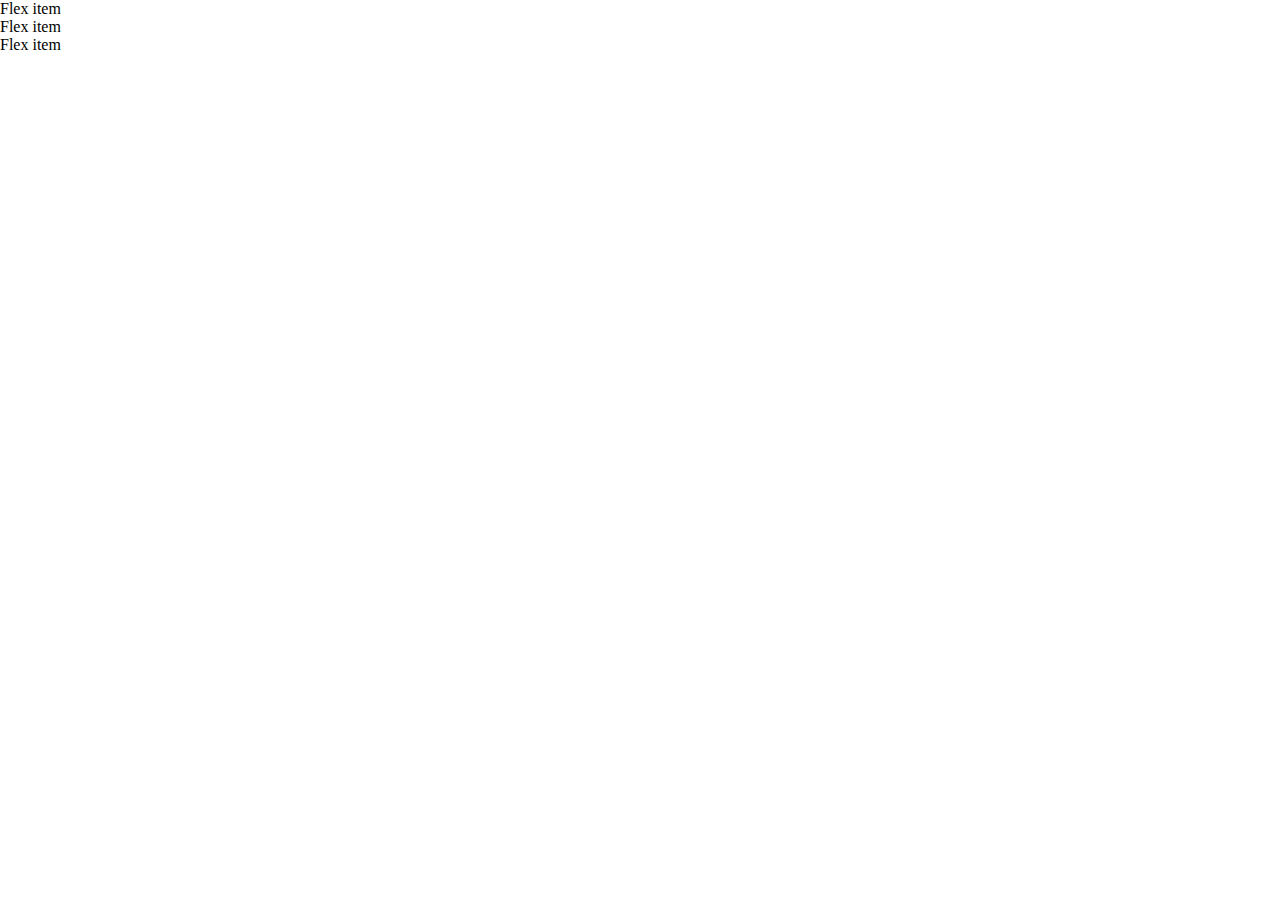
<file: anothertutorial.html>
<!DOCTYPE html>
<html lang="en" dir="ltr">
  <head>
    <meta charset="utf-8">

    <meta name="viewport" content="width=device-width, initial-scale=1, shrink-to-fit=no">
    <link rel="stylesheet" href="styling.css">

    <link href="https://cdn.jsdelivr.net/npm/bootstrap@5.0.0-beta1/dist/css/bootstrap.min.css" rel="stylesheet" integrity="sha384-giJF6kkoqNQ00vy+HMDP7azOuL0xtbfIcaT9wjKHr8RbDVddVHyTfAAsrekwKmP1" crossorigin="anonymous">

    <title></title>
  </head>
  <body>
    <div class="d-flex">
      <div class="mr-auto p-2">Flex item</div>
      <div class="p-2">Flex item</div>
      <div class="p-2">Flex item</div>
    </div>
    <script src="https://code.jquery.com/jquery-3.3.1.slim.min.js" integrity="sha384-q8i/X+965DzO0rT7abK41JStQIAqVgRVzpbzo5smXKp4YfRvH+8abtTE1Pi6jizo" crossorigin="anonymous"></script>
<script src="https://cdnjs.cloudflare.com/ajax/libs/popper.js/1.14.7/umd/popper.min.js" integrity="sha384-UO2eT0CpHqdSJQ6hJty5KVphtPhzWj9WO1clHTMGa3JDZwrnQq4sF86dIHNDz0W1" crossorigin="anonymous"></script>
<script src="https://stackpath.bootstrapcdn.com/bootstrap/4.3.1/js/bootstrap.min.js" integrity="sha384-JjSmVgyd0p3pXB1rRibZUAYoIIy6OrQ6VrjIEaFf/nJGzIxFDsf4x0xIM+B07jRM" crossorigin="anonymous"></script>
  </body>

</html>
</file>
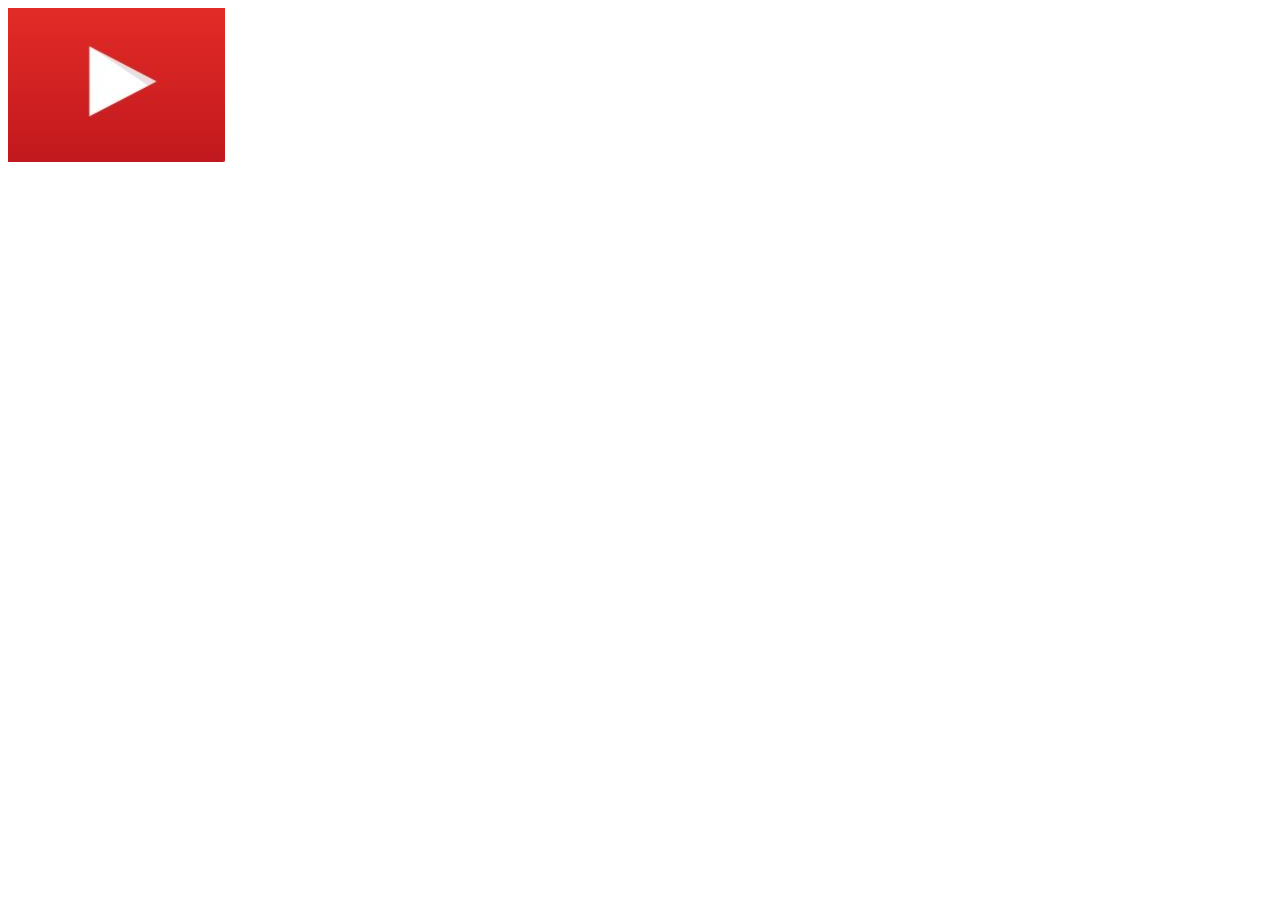
<file: ContactInfo.html>
<!DOCTYPE html>
<html lang="en" dir="ltr">
  <head>
    <meta charset="utf-8">
    <title></title>
  </head>
  <body>
    <a href="https://www.youtube.com/channel/UCn-lWnzM6YFlT7aUE46BN5g">
      <img src="youtubething.JPG" alt="">
    </a>

  </body>
</html>
</file>
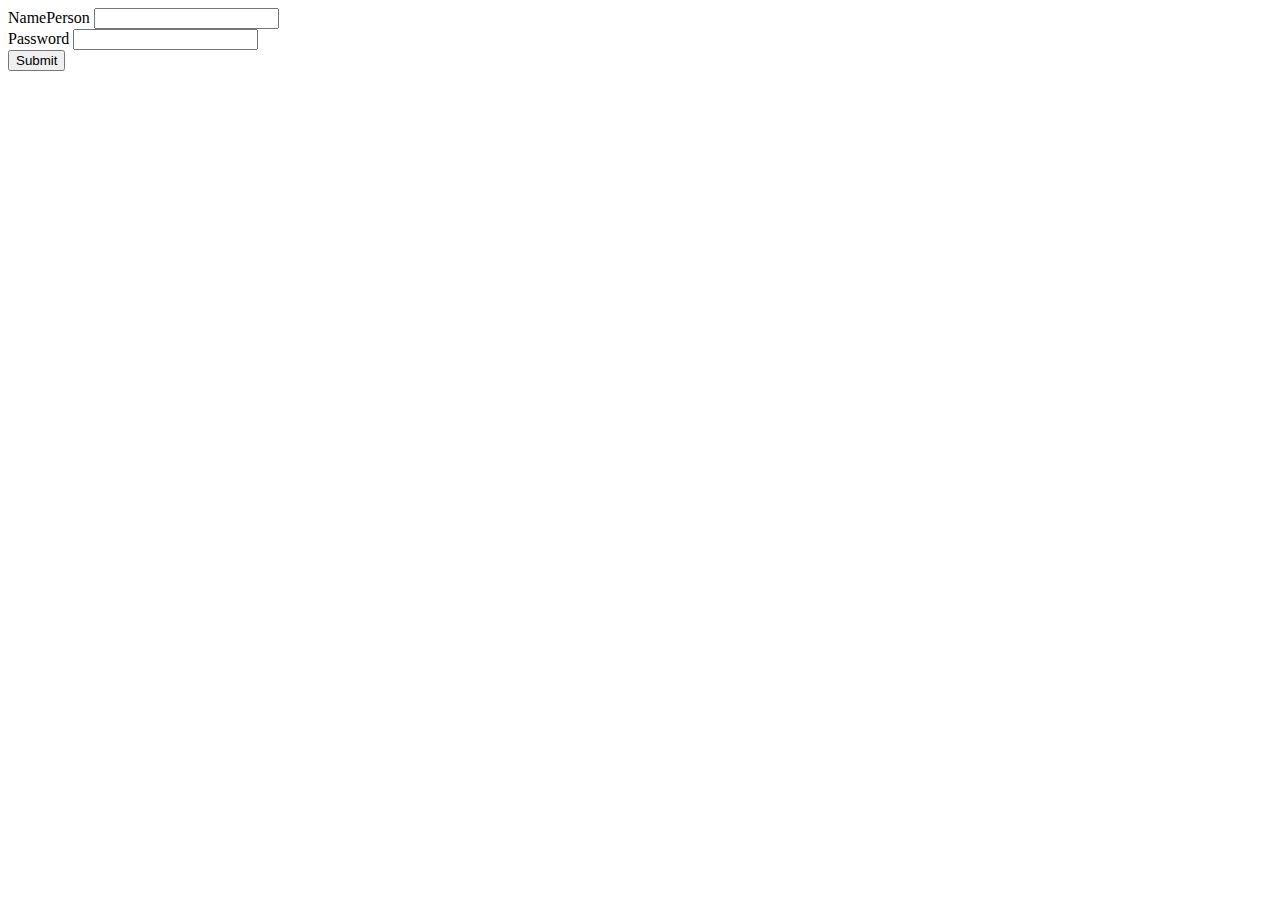
<file: random.html>
<!DOCTYPE html>
<html lang="en" dir="ltr">
  <head>
    <meta charset="utf-8">
    <meta name="viewport" content="width=device-width, initial-scale=1.0">
    <link href="https://fonts.googleapis.com/css2?family=Nanum+Gothic&display=swap" rel="stylesheet">
    <link href="https://fonts.googleapis.com/css2?family=Source+Sans+Pro:wght@200;300;400&display=swap" rel="stylesheet">
    <link href="https://fonts.googleapis.com/css2?family=Staatliches&display=swap" rel="stylesheet">
    <title>Form Validation</title>
    <link rel="stylesheet" href="style.css">

  </head>
  <body>
    <form class="Form">
      <div>
        <label for="naming">NamePerson</label>
        <input type="text" name="naming" class="NameInput" required>
      </div>
      <div>
        <label for="Passwordthing">Password</label>
        <input type="text" name="Passwordthing" class="PasswordInput">
      </div>
      <button type="button" class="buttonthing">Submit</button>
    </form>
    <div class="output">

    </div>
     <script src="scripting.js">

     </script>


  </body>
</html>
</file>
<file: styling.css>
.leftbuttons {
  position: absolute;
  top: 30%;
  height: 50px;
  width: 60px;
  background-color: rgba(245, 93, 66,0.3);
  color: white;
  font-weight: 600;
  font-size: 4em;
}
.rightbutton {
  position: absolute;
  top: 30%;
  left:96%;
  height: 50px;
  width: 60px;
  background-color: rgba(245, 93, 66,0.3);
  color: white;
  font-weight: 600;
  font-size: 4em;
}
.flexcontainer {
  display: flex;
  flex-direction: row;
  flex-wrap: wrap;
  justify-content: space-around;
  padding-top: 100px;
  background-image: linear-gradient(rgba(84, 209, 255, 0), rgba(84, 209, 255, 1));
  position: relative;
}

.iframemarion {
  position: absolute;
  left:50%;
  right:50%;
  transform: translate(-50%, -50%);
  top:34%;
}
html {
  border: 0px;
}
.boxtext {
}
.blue-X {
  background-color: blue;
  height: 20px;
  width: 20px;
  z-index: 10;
}
.blue-X:hover {
  background-color: red;
}
.thisclass {
  height: 200px;
  width: 500px;
  background-color: rgb(50, 121, 168);
  position: fixed;
  left: 50%;
  right: 50%;
  top: 50%;
  transform: translate(-50%, -50%);
  z-index: 10;
  visibility: hidden;
}
.navbar {
  display: flex;
  justify-content: flex-end;
}
.bodybadminton {
  justify-content: center;
}
.textnotforhome {
  font-family: Source Sans Pro;
  font-size: 1.25em;
  color: rgb(184, 184, 184);
  position: absolute;
  margin-top: 50px;
  margin-left: 200px;
  margin-right: 200px;
  text-align: center;
}
.hovering:hover {
  transform: translateY(-5px);
}
.mountaincontain {
  height: 300px;
}
.mountaincontain1 {
  height: 300px;
}
.contain {
  width: 200px;
}

.contactinfo {
  font-family: Nanum Gothic;
  font-size: 1.25em;
  transform: translate(-50%, -50%);
}
.list {
  font-family: Nanum Gothic;
  font-size: 1.75em;
  list-style: none;
  color: white;
  margin-left: 100px;
  margin-right: 100px;
}
.boxtext {
  font-family: Nanum Gothic;
  font-weight: bold;
}
.h1decor {
  font-weight: Nanum Gothic;
  font-weight: 200;
}
.flexbox {
  padding:5px;
  background-color: rgba(255, 255, 255, 0.3);
  margin-top: 30px;
  margin-bottom: 30px;
  box-shadow: -43px 1px 45px 22px rgba(255,255,255,0.5);
  text-align: center;
  height: auto;
  width: 500px;
  text-decoration: none;
  color: black;
}
.flexbox2 {
  height: auto;
  padding:5px;
  width: 500px;
  background-color: rgba(255, 255, 255, 0.3);
  margin-top: 30px;
  margin-bottom: 30px;
  box-shadow: 43px 1px 45px 22px rgba(255,255,255,0.5);
  text-align: center;
  text-decoration: none;
  color: black;
}

.flexbox1 { /*This is the flexbox that works */
  height: auto;
  width: 200px;
  padding: 5px;
  background-color: rgba(255, 255, 255, 0.3);
  margin-top: 30px;
  margin-bottom: 30px;
  text-align: center;
  text-decoration: none;
  color: black;
}

.textmoon {
  margin-left: 10px;
  margin-right: 10px;
  align-items: center;
  font-family: Source Sans Pro;
  font-weight: 300;
}
.navigationbar {
  height: 30px;
  width: 100%;
  color: white;
  font-family: fantasy;
  font-size: 30px;
}
body {
  margin: 0px;
}
html {

}
.textbootstrap {
  position: absolute;
  top: 15%;
  bottom: 50%;
  padding: 20px;
}
.textbootstraph1 {
  position: absolute;
  top: 10%;
  bottom: 50%;
}

.redbackground {
  background-color: red;
}
.textmarionheader {
  font-family: Nunito Sans;
  font-size: 1.5em;
  font-weight: 400;
}
.spacer {
  margin-top: 500px;
}
.textmarion  {
  font-weight: 200;
  padding-top: 5px;
  font-size: 1.25em;
  font-family: Nunito Sans;
  padding-left: 200px;
  padding-right: 200px;
}
.badminton {
  background-image: url(badminton.jpg);
}
.violin {
  background-image: url(violin.jpg);
}
.coding {
  background-image: url(ComputerCode.JPG);
}
.aircadets {
  background-image: url(cadets.jpg);
}
#backgroundheader {
  height: 98vh;
  background-size: cover;
  text-align: center;
  position: relative;
}
.headertextfont {
  animation-name: disappeartoreappear;
  animation-duration: 4s;
  font-family: Nanum Gothic;
  position: relative;
  top: 30vh;
  font-size: 3.5em;
  color: white;
  font-weight: 100;
}
@keyframes disappeartoreappear  {
  0% {
    opacity: 0;
    transform: translateX(-150px);
  }
  100% {
    opacity: 1;
    transform: translate(0px);
  }
}
.buttonscrolldown {
  height: auto;
  width: auto;
  font-family: Source Sans Pro;
  font-size: 2em;
  align-items: center;
  position: relative;
  top: 300px;
  border-width: thick;
  border-color: white;
  background-color: transparent;
  color: white;
  border-radius: 1em;
  animation-name: disappeartoreappear;
  animation-duration: 4s;
  font-family: Nanum Gothic;
}
span.fade {
  opacity: 1;
}
@media (max-width: 600px) {
  .headertextfont {
    font-size: 1.5em;
  }
}
</file>
<file: style.css>
.flexbox1 { /*This is the flexbox that works */
  height: auto;
  width: 200px;
  padding: 5px;
  background-color: rgba(255, 255, 255, 0.3);
  margin-top: 30px;
  margin-bottom: 30px;
  text-align: center;
  text-decoration: none;
  color: black;
}
</file>
